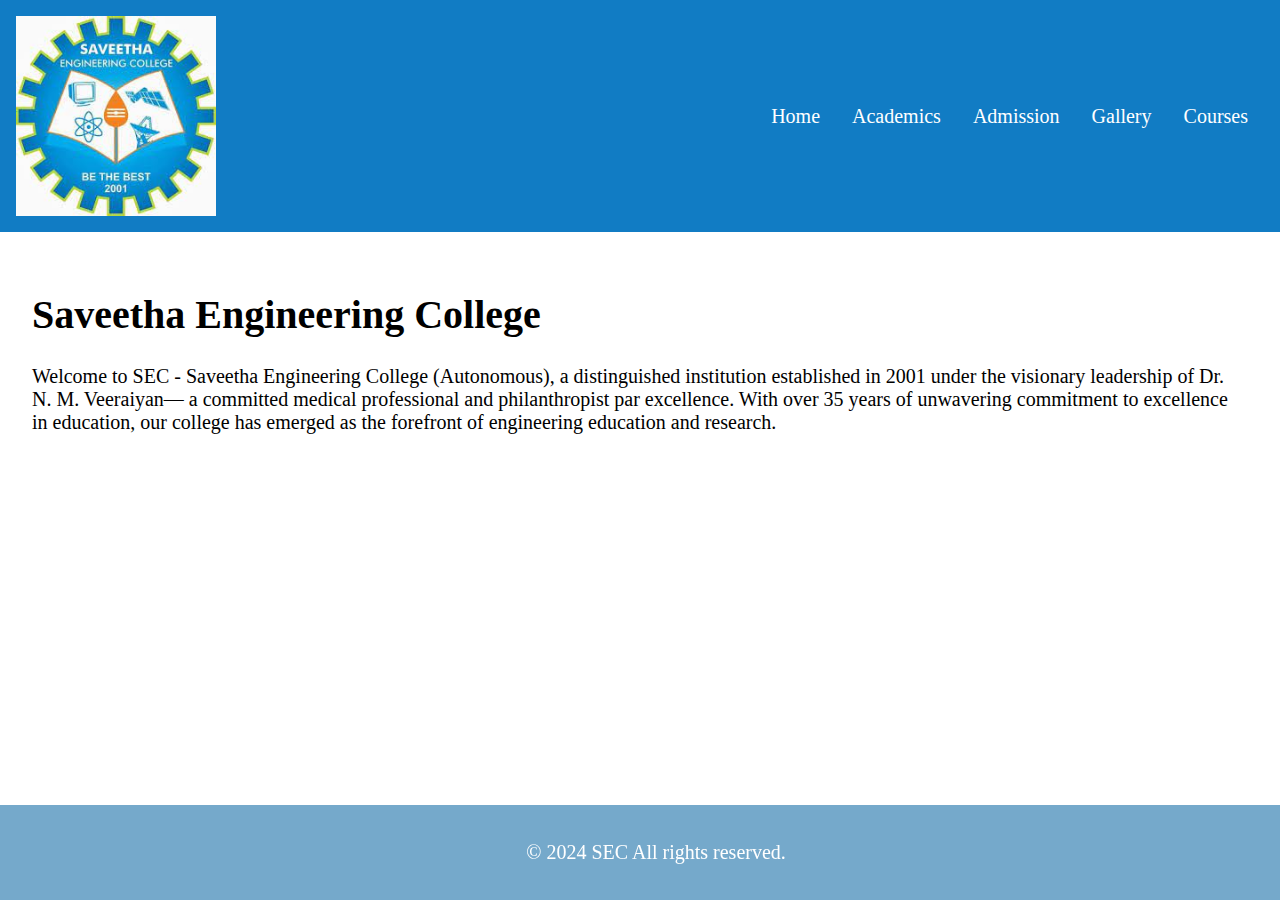
<file: index.html>
<!DOCTYPE html>
<html lang="en">
<head>
    <meta charset="UTF-8">
    <meta name="viewport" content="width=device-width, initial-scale=1.0">
    <title>SEC HOME</title>
    <link rel="stylesheet" href="styles.css">
</head>
<body>
    <header>
        <img src="asset/logo.jpg" alt="College Logo">
        <nav>
            <ul>
                <li><a href="index.html">Home</a></li>
                <li><a href="academics.html">Academics</a></li>
                <li><a href="admission.html">Admission</a></li>
                <li><a href="gallery.html">Gallery</a></li>
                <li><a href="courses.html">Courses</a></li>
            </ul>
    </header>
    <main>
        <h1>Saveetha Engineering College</h1>
        <p>Welcome to SEC - Saveetha Engineering College (Autonomous), a distinguished institution established in 2001 under the visionary leadership of Dr. N. M. Veeraiyan— a committed medical professional and philanthropist par excellence. With over 35 years of unwavering commitment to excellence in education, our college has emerged as the forefront of engineering education and research.</p>
    </main>
    <footer>
        <p>&copy; 2024 SEC All rights reserved.</p>
    </footer>
</body>
</html>
</file>
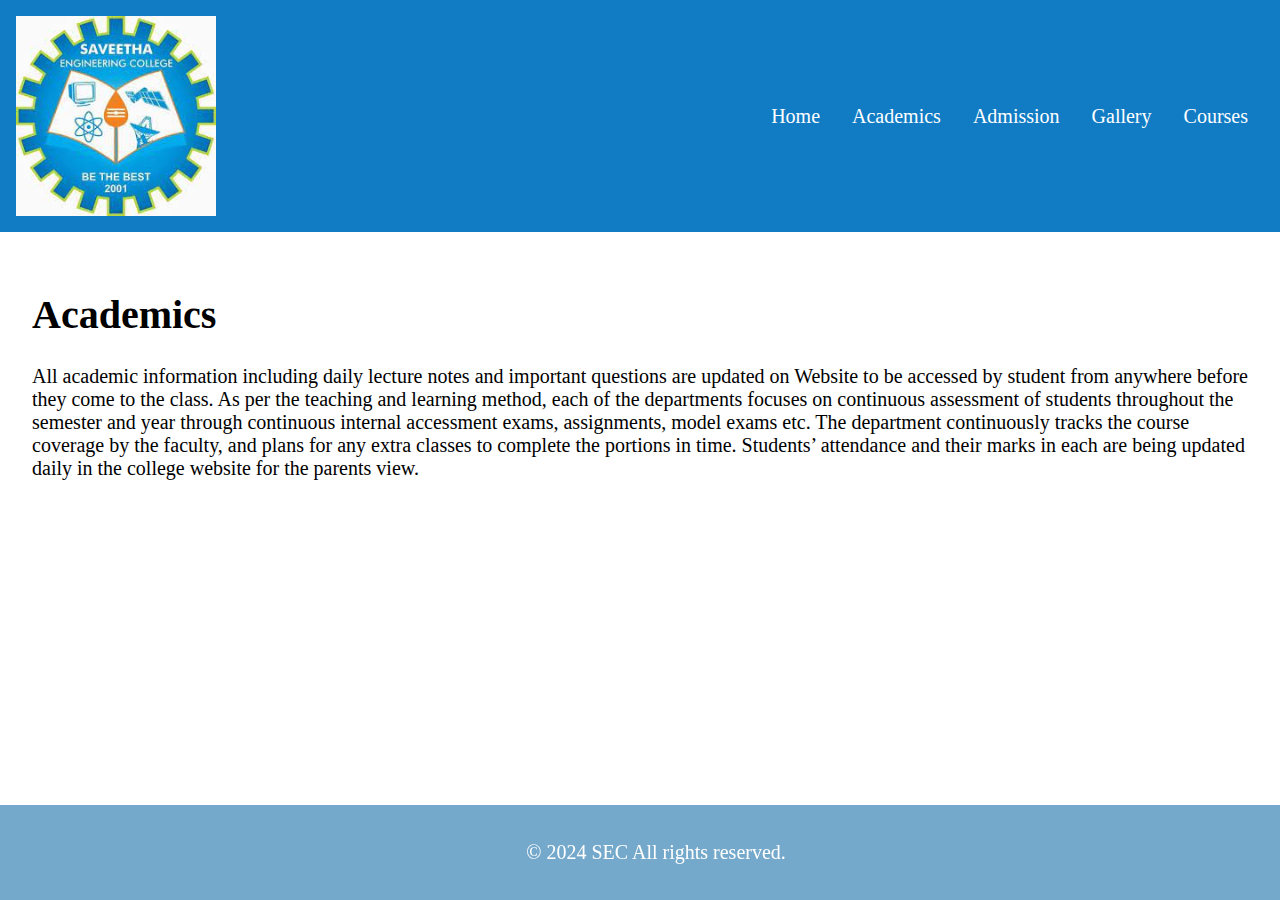
<file: academics.html>
<!DOCTYPE html>
<html lang="en">
<head>
    <meta charset="UTF-8">
    <meta name="viewport" content="width=device-width, initial-scale=1.0">
    <title>Academics</title>
    <link rel="stylesheet" href="styles.css">
</head>
<body>
    <header>
        <img src="asset/logo.jpg" alt="College Logo">
        <nav>
            <ul>
                <li><a href="index.html">Home</a></li>
                <li><a href="academics.html">Academics</a></li>
                <li><a href="admission.html">Admission</a></li>
                <li><a href="gallery.html">Gallery</a></li>
                <li><a href="courses/computer-science.html">Courses</a></li>
            </ul>
        </nav>
    </header>
    <main>
        <h1>Academics</h1>
        <p>All academic information including daily lecture notes and important questions are updated on Website to be accessed by student from anywhere before they come to the class. As per the teaching and learning method, each of the departments focuses on continuous assessment of students throughout the semester and year through continuous internal accessment exams, assignments, model exams etc. The department continuously tracks the course coverage by the faculty, and plans for any extra classes to complete the portions in time. Students’ attendance and their marks in each are being updated daily in the college website for the parents view.</p>
    </main>
    <footer>
        <p>&copy; 2024 SEC All rights reserved.</p>
    </footer>
</body>
</html>
</file>
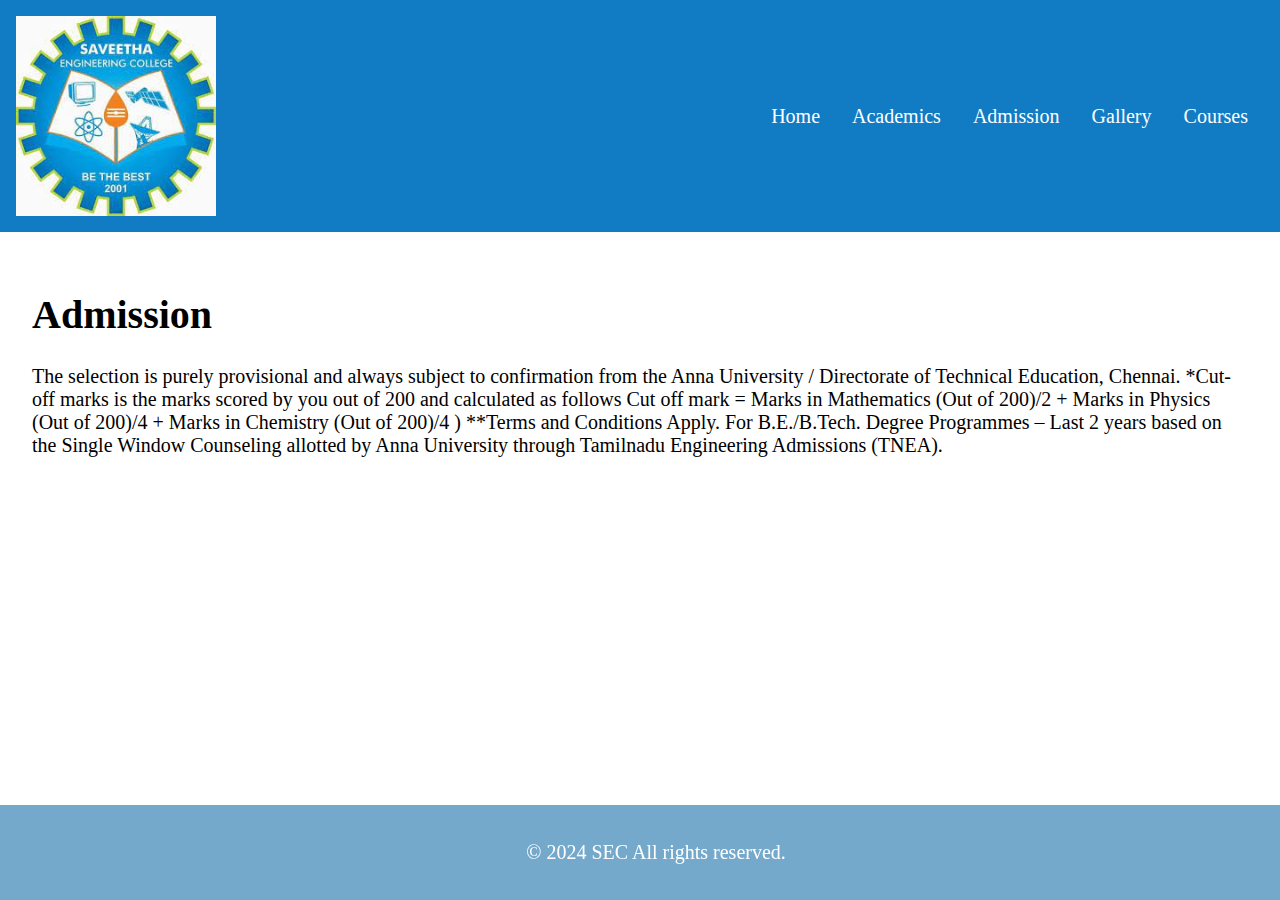
<file: admission.html>
<!DOCTYPE html>
<html lang="en">
<head>
    <meta charset="UTF-8">
    <meta name="viewport" content="width=device-width, initial-scale=1.0">
    <title>Admission</title>
    <link rel="stylesheet" href="styles.css">
</head>
<body>
    <header>
        <img src="asset/logo.jpg" alt="College Logo">
        <nav>
            <ul>
                <li><a href="index.html">Home</a></li>
                <li><a href="academics.html">Academics</a></li>
                <li><a href="admission.html">Admission</a></li>
                <li><a href="gallery.html">Gallery</a></li>
                <li><a href="courses/computer-science.html">Courses</a></li>
            </ul>
        </nav>
    </header>
    <main>
        <h1>Admission</h1>
        <p>The selection is purely provisional and always subject to confirmation from the Anna University / Directorate of Technical Education, Chennai.

            *Cut-off marks is the marks scored by you out of 200 and calculated as follows
            Cut off mark = Marks in Mathematics (Out of 200)/2  + Marks in Physics (Out of 200)/4 + Marks in Chemistry (Out of 200)/4 )
            
            **Terms and Conditions Apply.
            
            For B.E./B.Tech. Degree Programmes – Last 2 years based on the Single Window Counseling allotted by Anna University through Tamilnadu Engineering Admissions (TNEA).</p>
    </main>
    <footer>
        <p>&copy; 2024 SEC All rights reserved.</p>
    </footer>
</body>
</html>
</file>
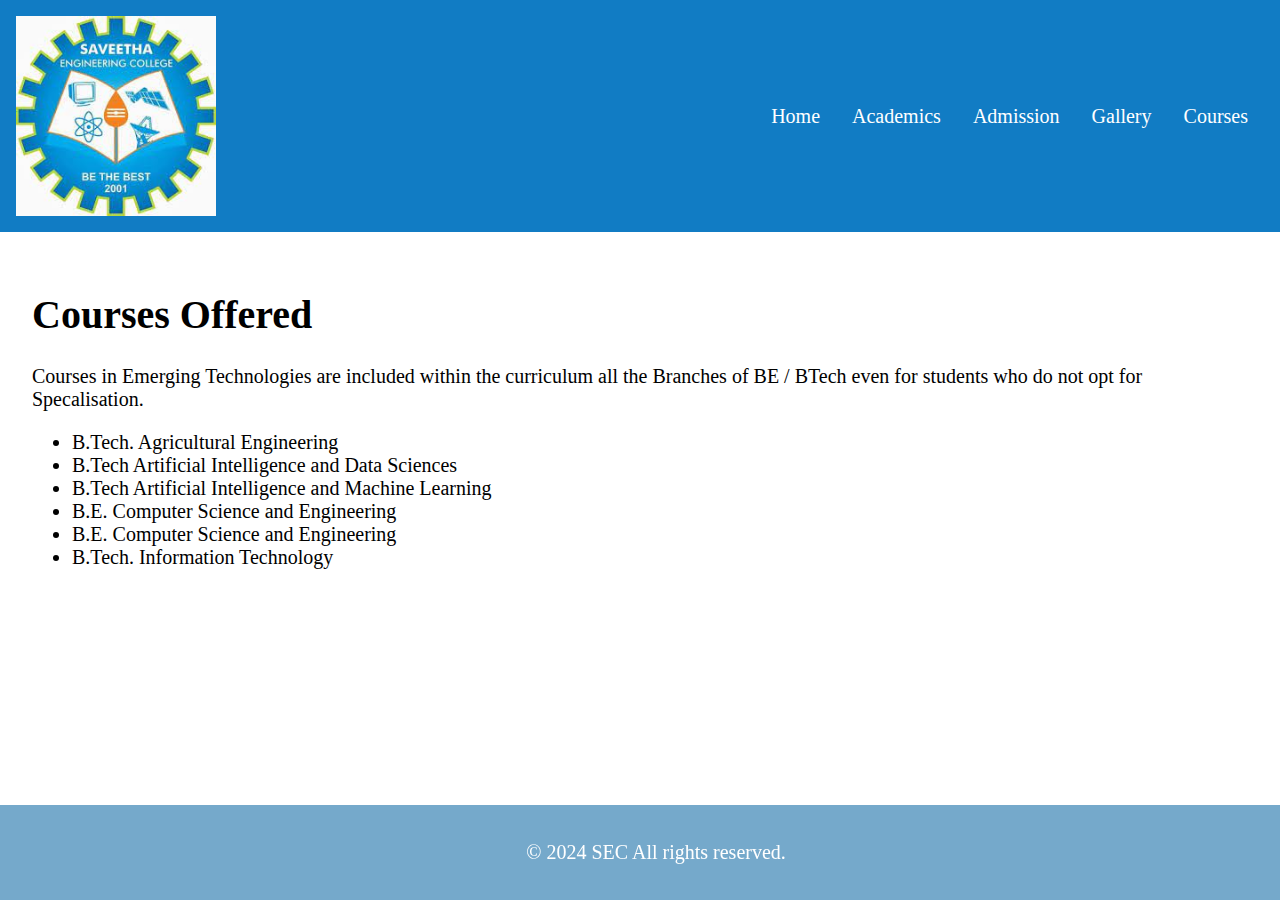
<file: courses.html>
<!DOCTYPE html>
<html lang="en">
<head>
    <meta charset="UTF-8">
    <meta name="viewport" content="width=device-width, initial-scale=1.0">
    <title>Courses Offered</title>
    <link rel="stylesheet" href="styles.css">
</head>
<body>
    <header>
        <img src="asset/logo.jpg" alt="College Logo">
        <nav>
            <ul>
                <li><a href="index.html">Home</a></li>
                <li><a href="academics.html">Academics</a></li>
                <li><a href="admission.html">Admission</a></li>
                <li><a href="gallery.html">Gallery</a></li>
                <li><a href="Courses.html">Courses</a></li>
            </ul>
        </nav>
    </header>
    <main>
        <h1>Courses Offered</h1>
        <p>Courses in Emerging Technologies are included within the curriculum all the Branches of BE / BTech even for students who do not opt for Specalisation.</p>
        <ul>
            <li>B.Tech. Agricultural Engineering</li>
            <li>B.Tech Artificial Intelligence and Data Sciences</li>
            <li>B.Tech Artificial Intelligence and Machine Learning</li>
            <li>B.E. Computer Science and Engineering</li>
            <li>B.E. Computer Science and Engineering</li>
            <li>B.Tech. Information Technology</li>
        </ul>
    </main>
    <footer>
        <p>&copy; 2024 SEC All rights reserved.</p>
    </footer>
</body>
</html>
</file>
<file: styles.css>
body {
    font-family: 'Times New Roman', Times, serif;
    font-size: 20px;
    margin: 0;
    padding: 0;
}

header {
    background-color: #117cc4;
    color: #fff;
    padding: 1rem;
    display: flex;
    align-items: center;
    justify-content: space-between;
}

header img {
    max-height: 200px;
}

nav ul {
    list-style-type: none;
    margin: 0;
    padding: 0;
    display: flex;
}

nav ul li {
    margin: 0 1rem;
}

nav ul li a {
    color: #fff;
    text-decoration: none;
}

main {
    padding: 2rem;
}

footer {
    background-color: #1c71a99b;
    color: #fff;
    text-align: center;
    padding: 1rem;
    position: fixed;
    width: 100%;
    bottom: 0;
}
</file>
